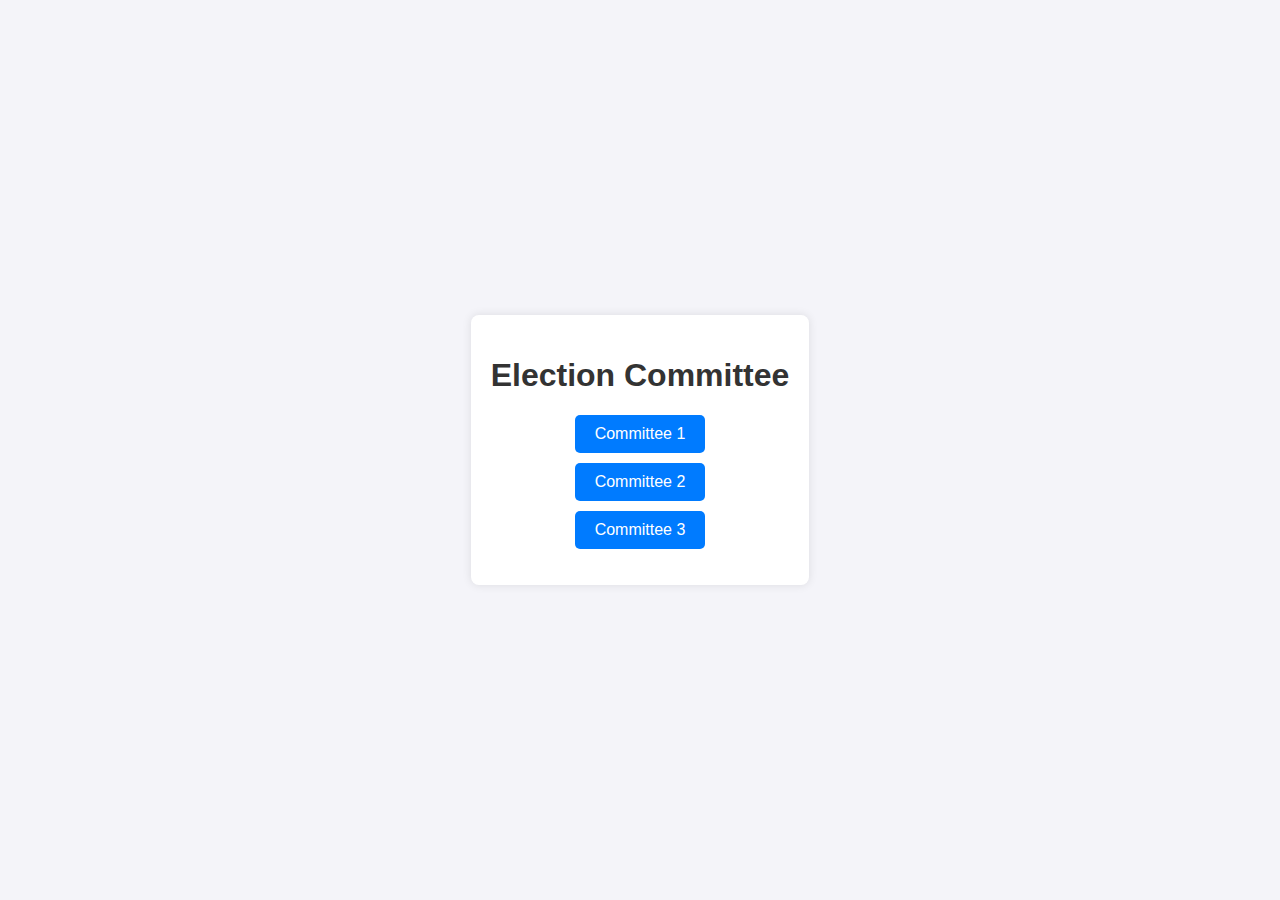
<file: index.html>
<!DOCTYPE html>
<html lang="en">
<head>
    <meta charset="UTF-8">
    <meta name="viewport" content="width=device-width, initial-scale=1.0">
    <title>Election Committee</title>
    <link rel="stylesheet" href="styles.css">
</head>
<body>
    <div class="container">
        <h1>Election Committee</h1>
        <ul class="committee-list">
            <li><button onclick="navigateTo('committee1')">Committee 1</button></li>
            <li><button onclick="navigateTo('committee2')">Committee 2</button></li>
            <li><button onclick="navigateTo('committee3')">Committee 3</button></li>
        </ul>
    </div>

    <script src="script.js"></script>
</body>
</html>
</file>
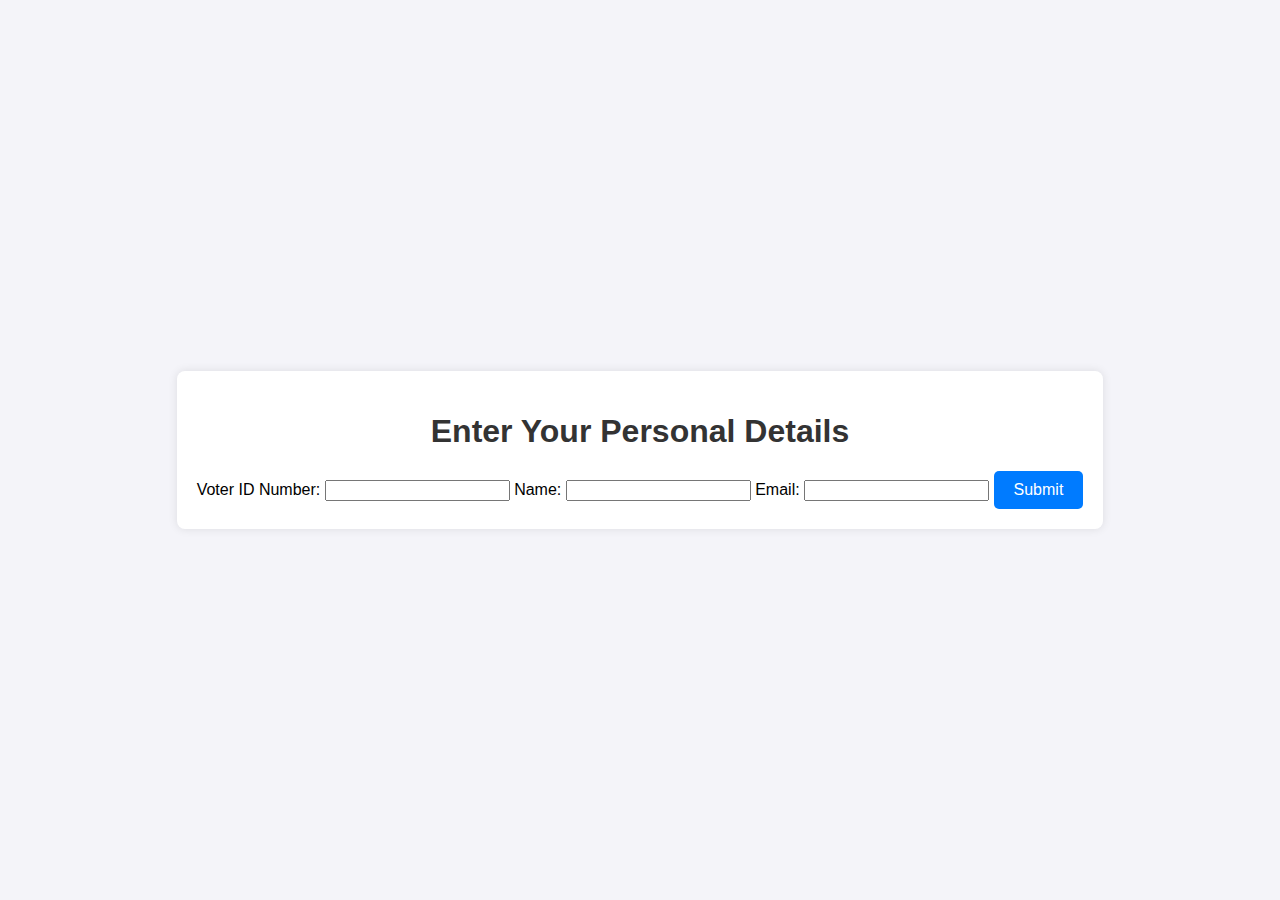
<file: committee1.html>
<!DOCTYPE html>
<html lang="en">
<head>
    <meta charset="UTF-8">
    <meta name="viewport" content="width=device-width, initial-scale=1.0">
    <title>Personal Details</title>
    <link rel="stylesheet" href="styles.css">
</head>
<body>
    <div class="container">
        <h1>Enter Your Personal Details</h1>
        <form id="personal-details-form">
            <label for="voter-id">Voter ID Number:</label>
            <input type="text" id="voter-id" name="voter-id" required>

            <label for="name">Name:</label>
            <input type="text" id="name" name="name" required>

            <label for="email">Email:</label>
            <input type="email" id="email" name="email" required>

            <button type="submit">Submit</button>
        </form>
    </div>
</body>
</html>
</file>
<file: styles.css>
body {
    font-family: Arial, sans-serif;
    background-color: #f4f4f9;
    display: flex;
    justify-content: center;
    align-items: center;
    height: 100vh;
    margin: 0;
}

.container {
    text-align: center;
    background: #fff;
    padding: 20px;
    border-radius: 8px;
    box-shadow: 0 0 10px rgba(0,0,0,0.1);
}

h1 {
    color: #333;
}

.committee-list {
    list-style-type: none;
    padding: 0;
}

.committee-list li {
    margin: 10px 0;
}

button {
    background-color: #007bff;
    color: white;
    border: none;
    padding: 10px 20px;
    font-size: 16px;
    border-radius: 5px;
    cursor: pointer;
}

button:hover {
    background-color: #0056b3;
}
</file>
